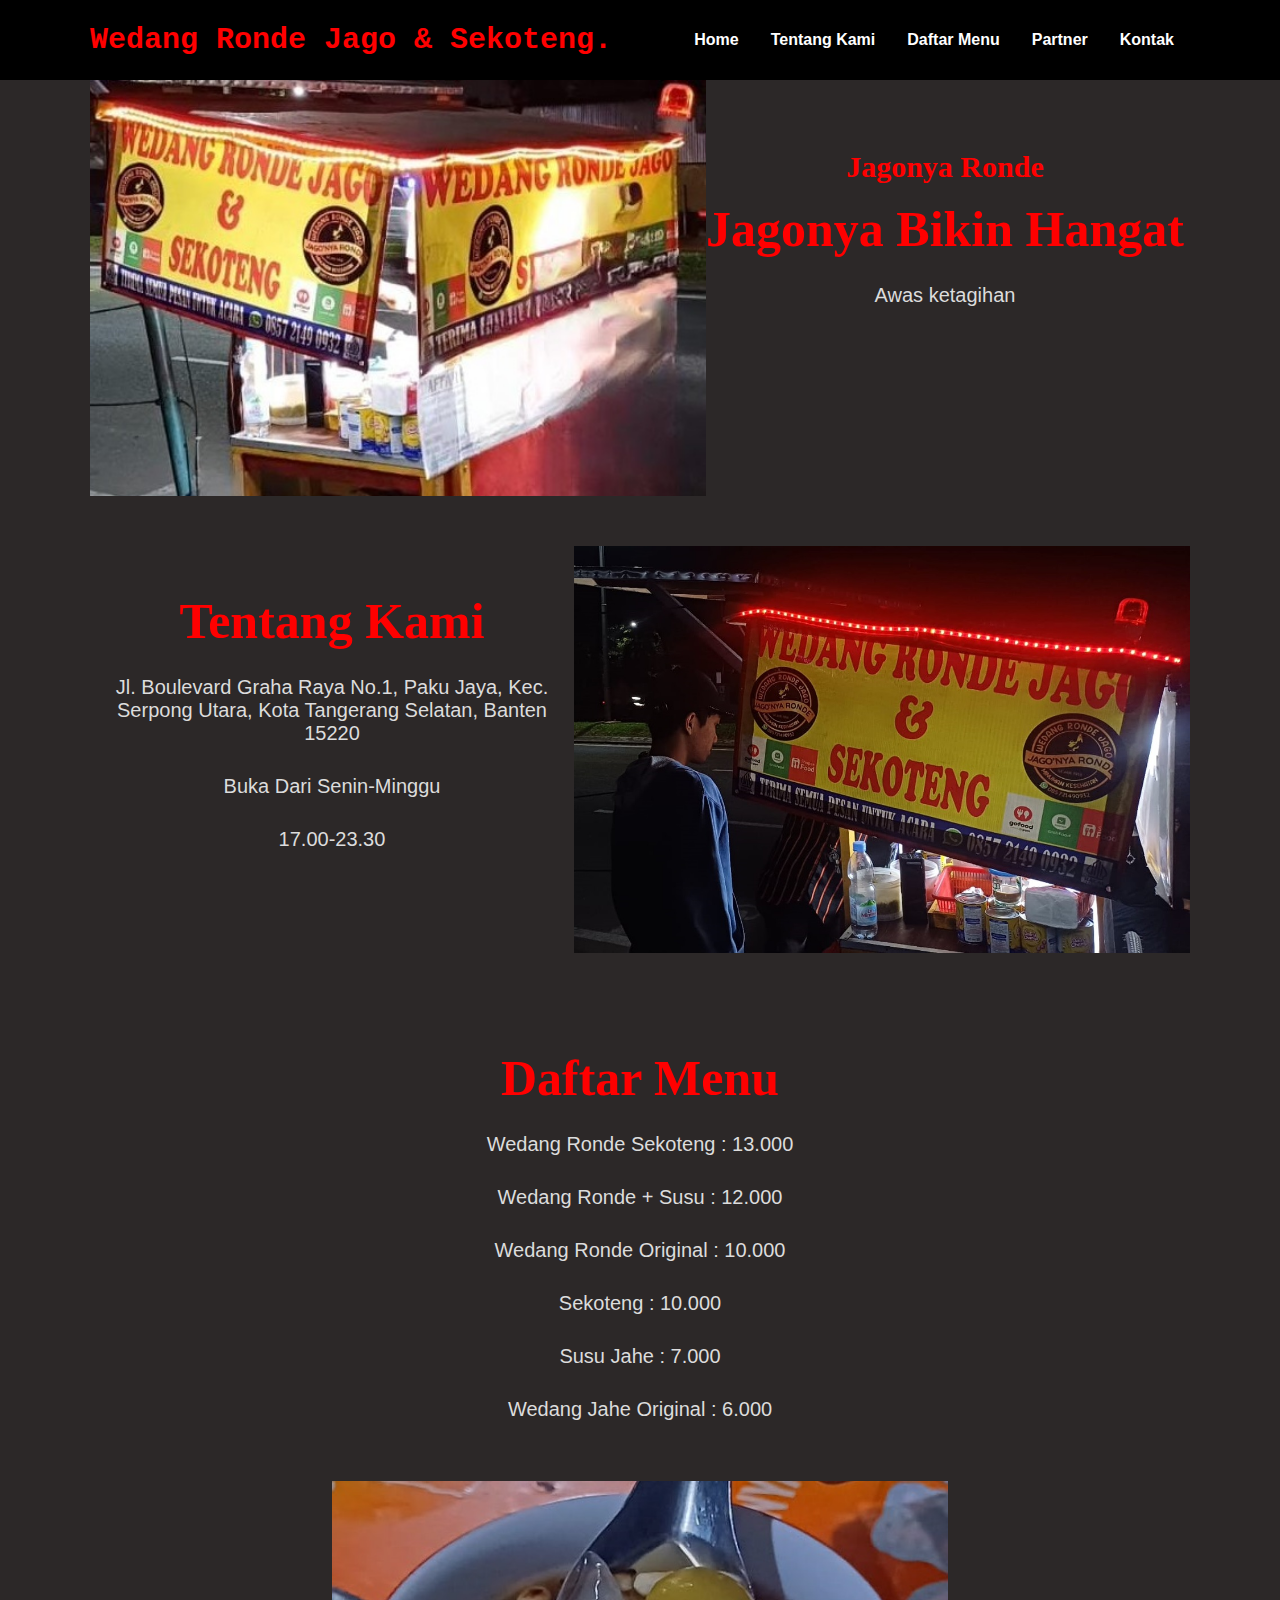
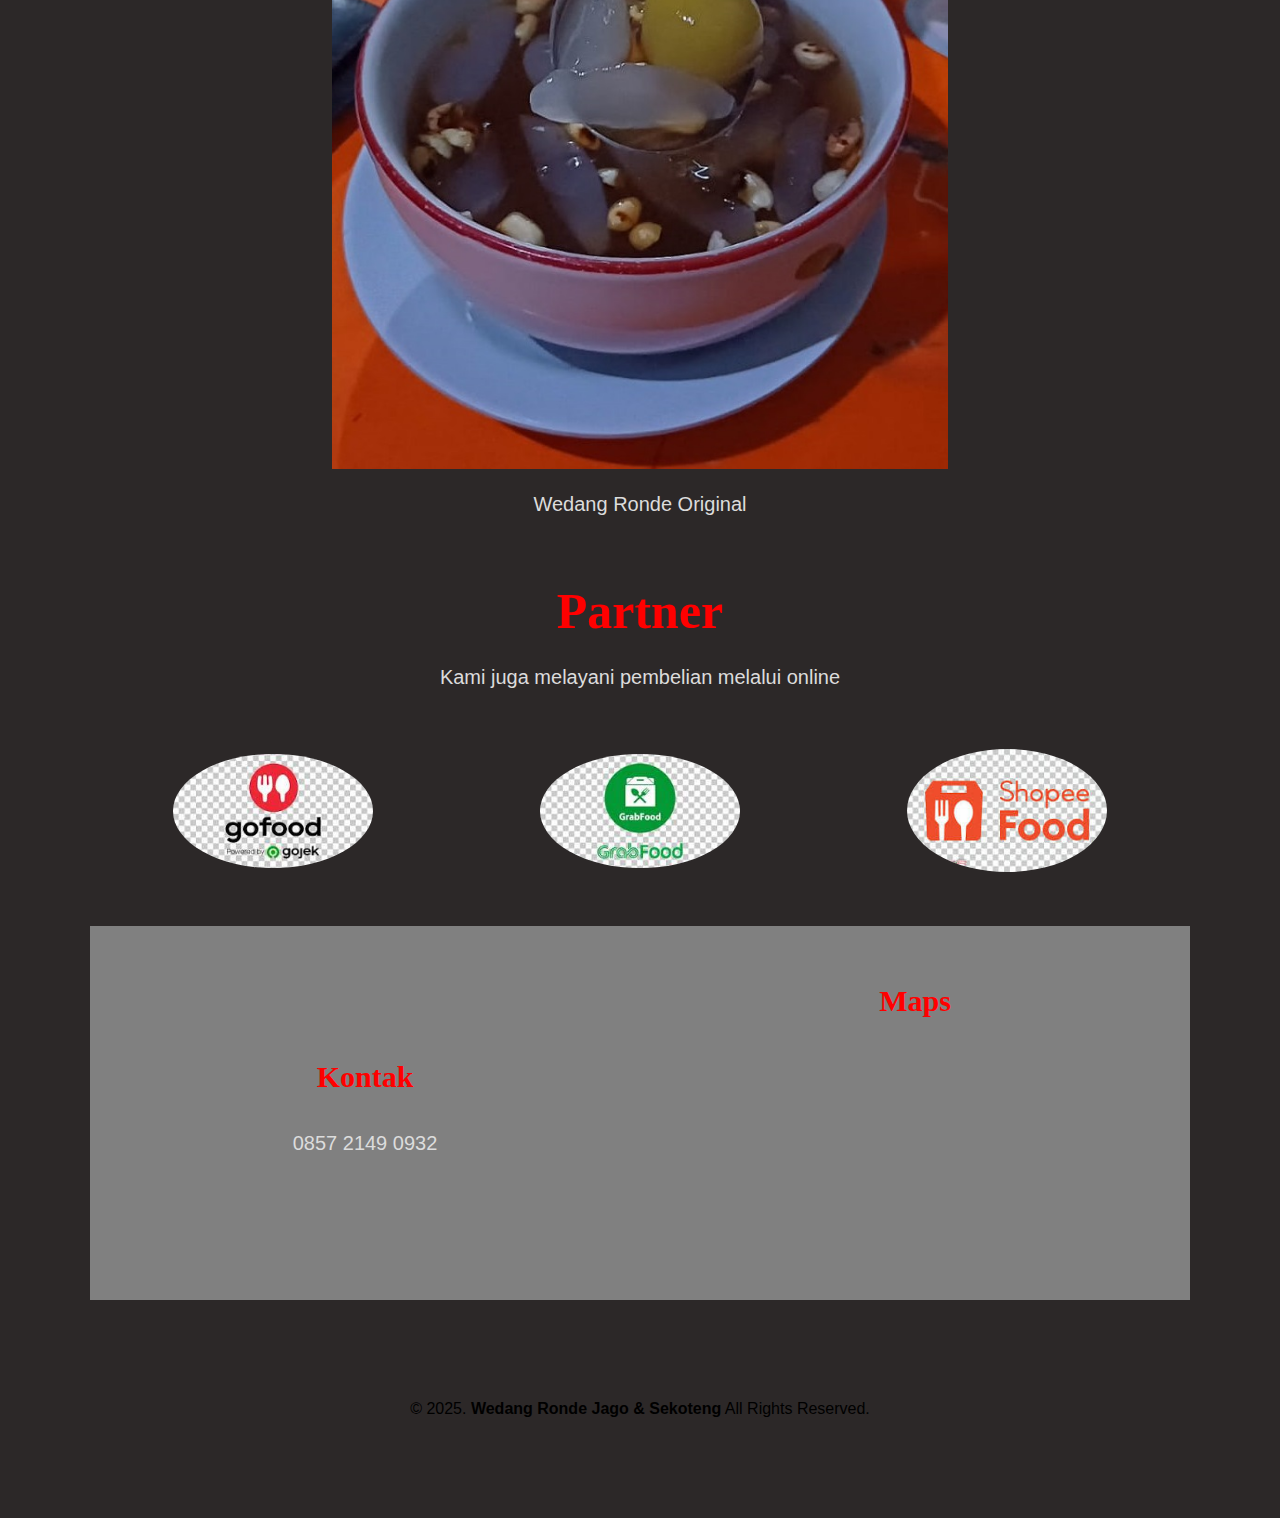
<file: index.html>
<!DOCTYPE html>
<html lang="en">
<head>
    <meta charset="UTF-8">
    <meta name="viewport" content="width=device-width, initial-scale=1.0">
    <title>Wedang Ronde Jago & Sekoteng</title>
    <link rel="stylesheet" href="style.css">
</head>
<body>
    <nav>
        <div class="wrapper">
            <div class="logo"><a href=''>Wedang Ronde Jago & Sekoteng.</a></div>
            <a href="#" class="tombol-menu">
                <span class="garis"></span>
                <span class="garis"></span>
                <span class="garis"></span>
            </a>
            <div class="menu">
                <ul>
                    <li><a href="#home">Home</a></li>
                    <li><a href="#courses">Tentang Kami</a></li>
                    <li><a href="#tutors">Daftar Menu</a></li>
                    <li><a href="#partners">Partner</a></li>
                    <li><a href="#contact">Kontak</a></li>
                </ul>
            </div>
        </div>
    </nav>
    <div class="wrapper">
        <!-- untuk home -->
        <section id="home">
            <img src="bahan 1.jpg"/>
            <div class="kolom">
                <p class="deskripsi">Jagonya Ronde</p>
                <h2>Jagonya Bikin Hangat</h2>
                <p>Awas ketagihan</p>
            </div>
        </section>

        <!-- untuk courses -->
        <section id="courses">
            <div class="kolom">
                <h2>Tentang Kami</h2>
                <p>Jl. Boulevard Graha Raya No.1, Paku Jaya, Kec. Serpong Utara, Kota Tangerang Selatan, Banten 15220</p>
                <p>Buka Dari Senin-Minggu</p>
                <p>17.00-23.30</p>
            </div>
            <img src="bahan 2.jpg"/>
        </section>

        <!-- untuk tutors -->
        <section id="tutors">
            <div class="tengah">
                <div class="kolom">
                    <h2>Daftar Menu</h2>
                    <p>Wedang Ronde Sekoteng : 13.000</p>
                    <p>Wedang Ronde + Susu   : 12.000</p>
                    <p>Wedang Ronde Original : 10.000</p>
                    <p>Sekoteng              : 10.000</p>
                    <p>Susu Jahe             :  7.000</p>
                    <p>Wedang Jahe Original  :  6.000</p>
                </div>

                <div class="tutor-list">
                    <div class="kartu-tutor">
                        <img src="bahan 6.jpg"/>
                        <p>Wedang Ronde Original</p>
                    </div>

        <!-- untuk partners -->
        <section id="partners">
            <div class="tengah">
                <div class="kolom">
                    <h2>Partner</h2>
                    <p>Kami juga melayani pembelian melalui online</p>
                </div>

                <div class="partner-list">
                    <div class="kartu-partner">
                        <img src="bahan 3.jpeg"/>
                    </div>
                    <div class="kartu-partner">
                        <img src="bahan 4.jpeg">
                    </div>
                    <div class="kartu-partner">
                        <img src="bahan 5.jpeg"/>
                    </div>
                </div>
            </div>
        </section>
    </div>

    <div id="contact">
        <div class="wrapper">
            <div class="footer">
                <div class="footer-section">
                    <h3>Kontak</h3>
                    <p>0857 2149 0932</p>
                </div>
                <div class="footer-section">
                    <h3>Maps</h3>
                    <iframe src="https://www.google.com/maps/embed?pb=!1m18!1m12!1m3!1d3966.236969512134!2d106.67852367409645!3d-6.23246066103258!2m3!1f0!2f0!3f0!3m2!1i1024!2i768!4f13.1!3m3!1m2!1s0x2e69fb27a1eec80f%3A0x5ebf4b1c0281d26e!2sWEDANG%20RONDE%20JAGO%20GRAHA%20RAYA!5e0!3m2!1sid!2sid!4v1740928418302!5m2!1sid!2sid" width="250" height="200" style="border:0;" allowfullscreen="" loading="lazy" referrerpolicy="no-referrer-when-downgrade"></iframe>
                </div>
            </div>
        </div>
    </div>

    <div id="copyright">
        <div class="wrapper">
            &copy; 2025. <b>Wedang Ronde Jago & Sekoteng</b> All Rights Reserved.
        </div>
    </div>
    
</body>
</html>
</file>
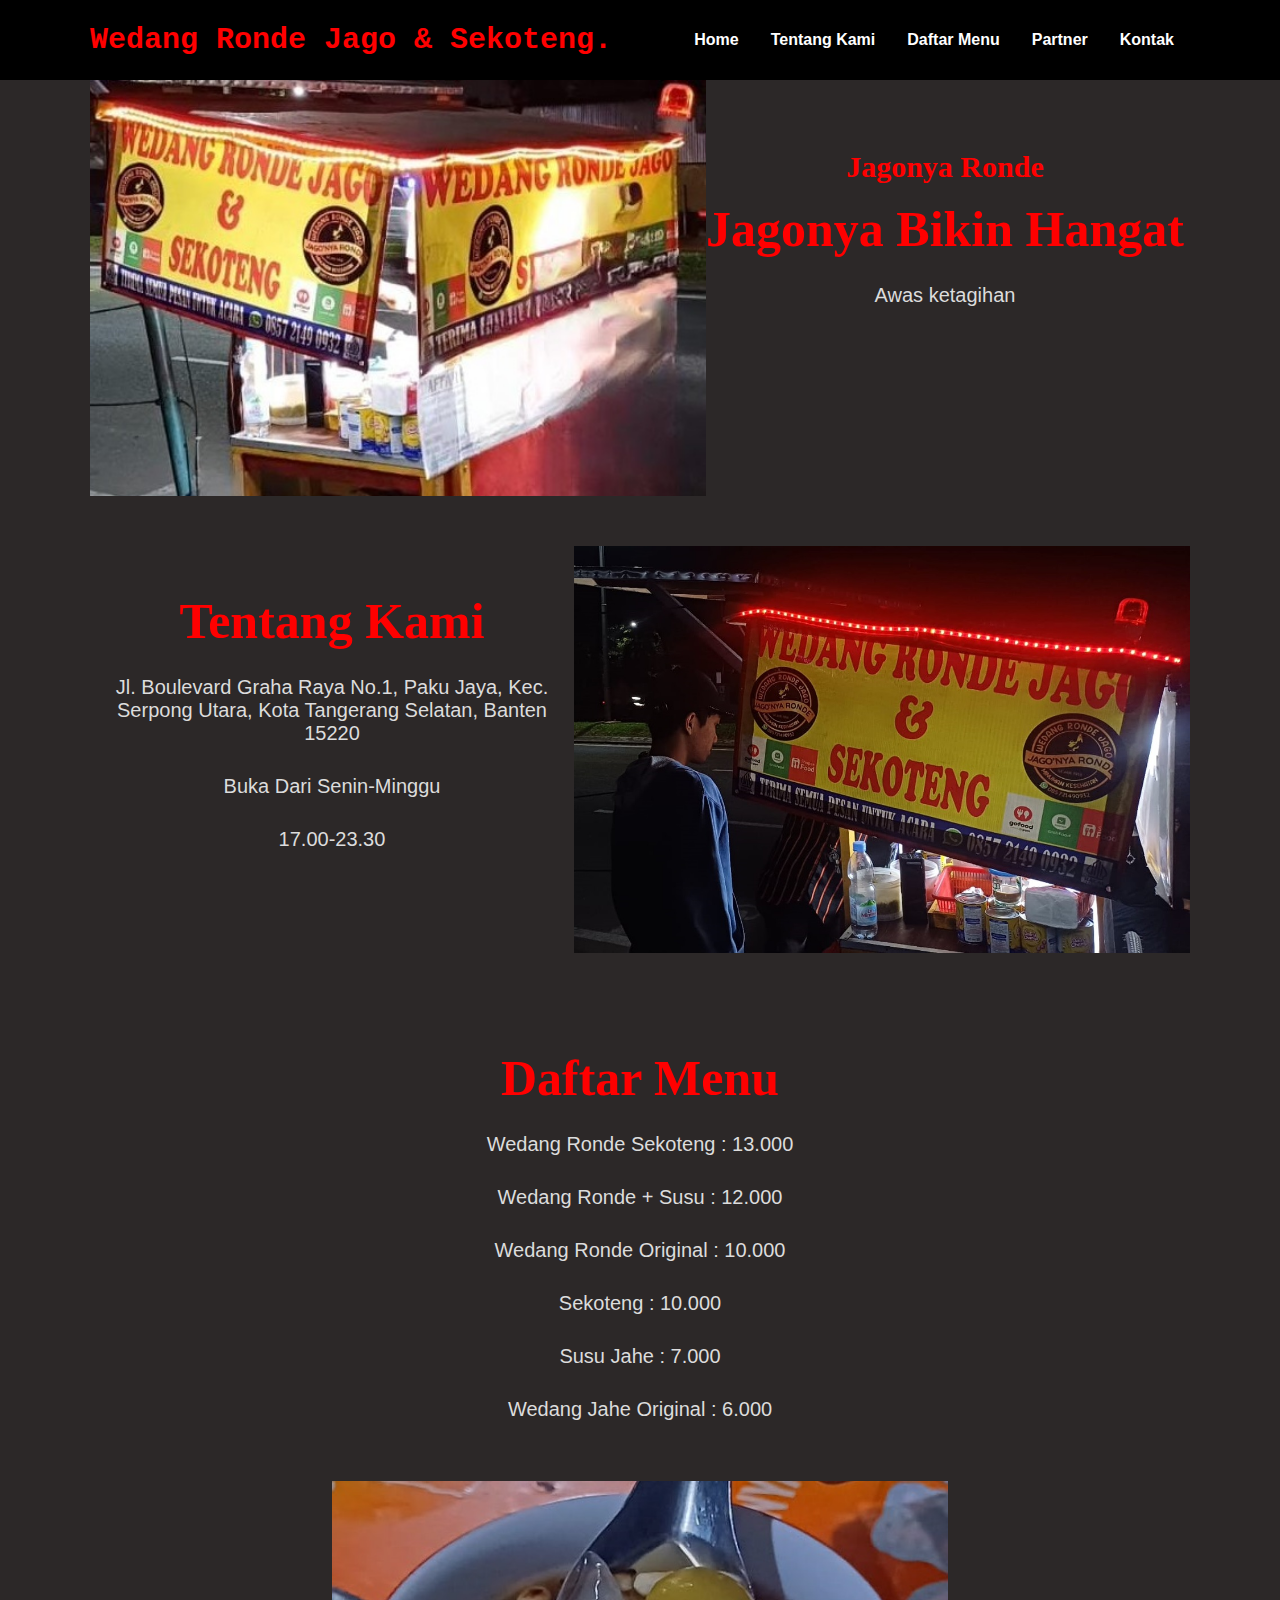
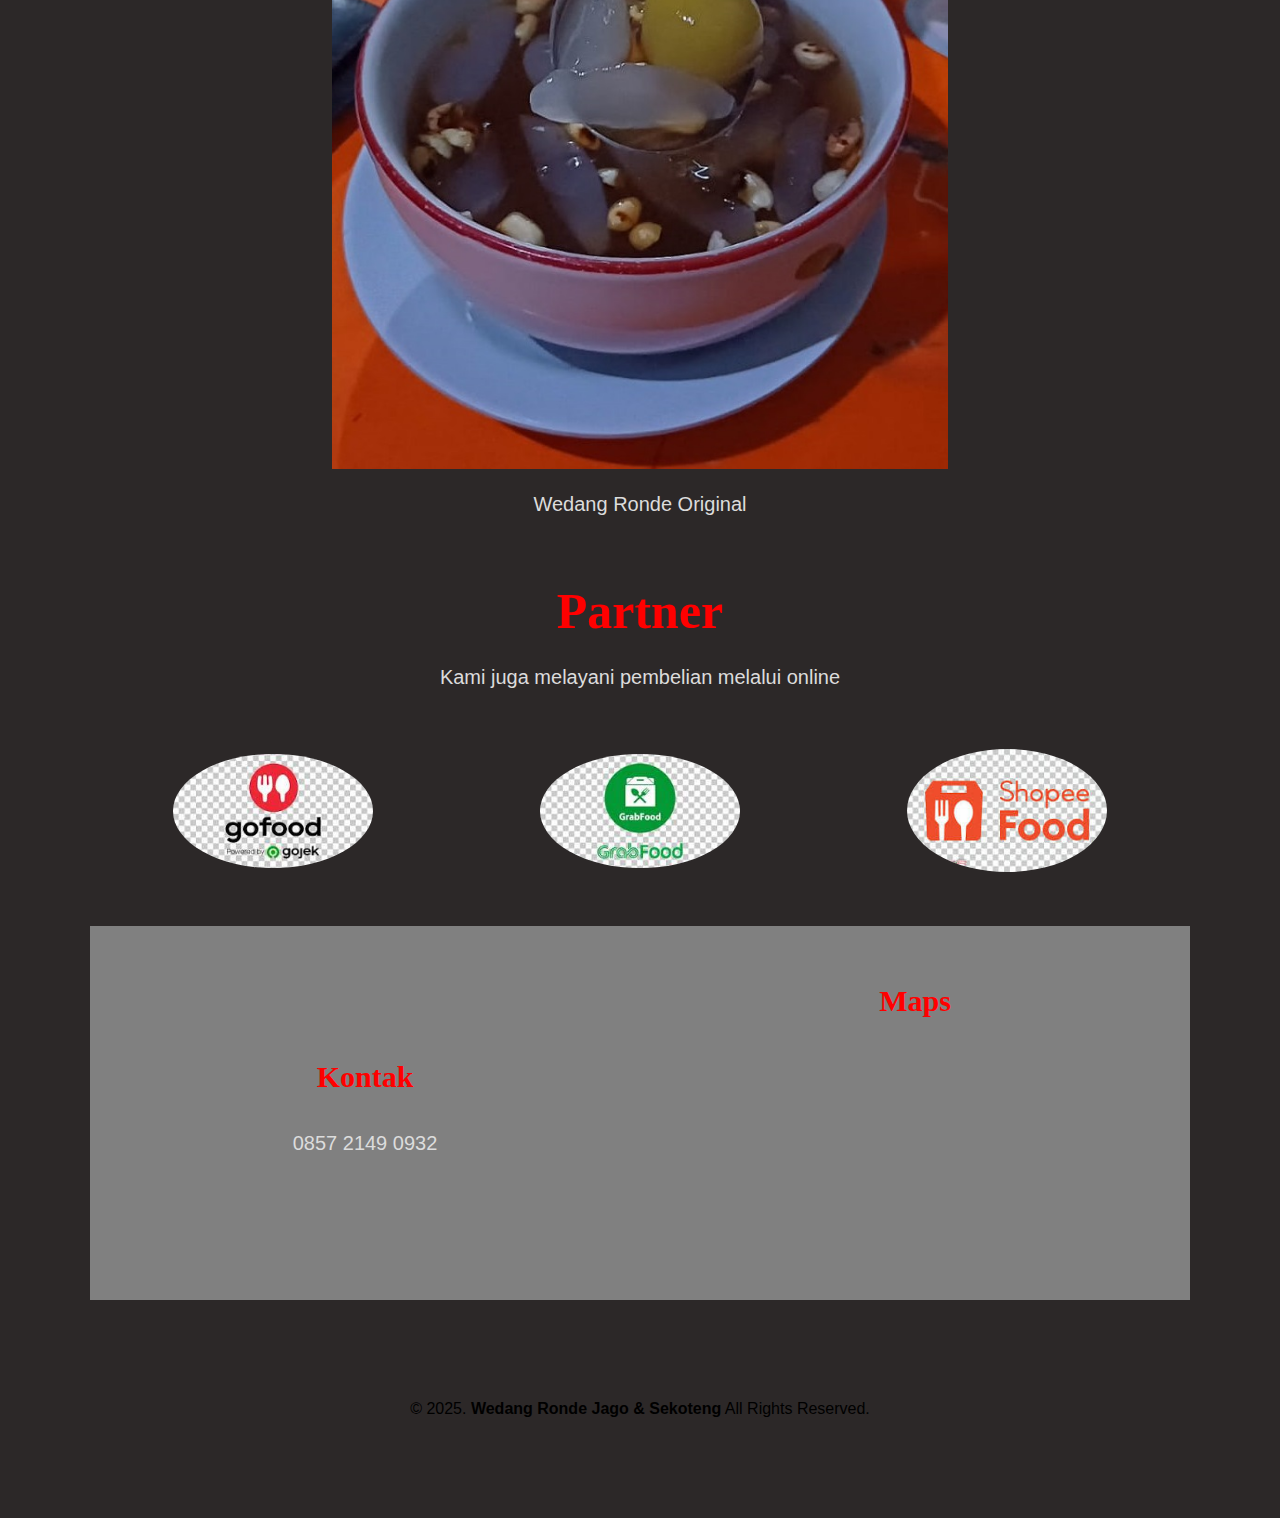
<file: Christama.html>
<!DOCTYPE html>
<html lang="en">
<head>
    <meta charset="UTF-8">
    <meta name="viewport" content="width=device-width, initial-scale=1.0">
    <title>Wedang Ronde Jago & Sekoteng</title>
    <link rel="stylesheet" href="style.css">
</head>
<body>
    <nav>
        <div class="wrapper">
            <div class="logo"><a href=''>Wedang Ronde Jago & Sekoteng.</a></div>
            <a href="#" class="tombol-menu">
                <span class="garis"></span>
                <span class="garis"></span>
                <span class="garis"></span>
            </a>
            <div class="menu">
                <ul>
                    <li><a href="#home">Home</a></li>
                    <li><a href="#courses">Tentang Kami</a></li>
                    <li><a href="#tutors">Daftar Menu</a></li>
                    <li><a href="#partners">Partner</a></li>
                    <li><a href="#contact">Kontak</a></li>
                </ul>
            </div>
        </div>
    </nav>
    <div class="wrapper">
        <!-- untuk home -->
        <section id="home">
            <img src="bahan 1.jpg"/>
            <div class="kolom">
                <p class="deskripsi">Jagonya Ronde</p>
                <h2>Jagonya Bikin Hangat</h2>
                <p>Awas ketagihan</p>
            </div>
        </section>

        <!-- untuk courses -->
        <section id="courses">
            <div class="kolom">
                <h2>Tentang Kami</h2>
                <p>Jl. Boulevard Graha Raya No.1, Paku Jaya, Kec. Serpong Utara, Kota Tangerang Selatan, Banten 15220</p>
                <p>Buka Dari Senin-Minggu</p>
                <p>17.00-23.30</p>
            </div>
            <img src="bahan 2.jpg"/>
        </section>

        <!-- untuk tutors -->
        <section id="tutors">
            <div class="tengah">
                <div class="kolom">
                    <h2>Daftar Menu</h2>
                    <p>Wedang Ronde Sekoteng : 13.000</p>
                    <p>Wedang Ronde + Susu   : 12.000</p>
                    <p>Wedang Ronde Original : 10.000</p>
                    <p>Sekoteng              : 10.000</p>
                    <p>Susu Jahe             :  7.000</p>
                    <p>Wedang Jahe Original  :  6.000</p>
                </div>

                <div class="tutor-list">
                    <div class="kartu-tutor">
                        <img src="bahan 6.jpg"/>
                        <p>Wedang Ronde Original</p>
                    </div>

        <!-- untuk partners -->
        <section id="partners">
            <div class="tengah">
                <div class="kolom">
                    <h2>Partner</h2>
                    <p>Kami juga melayani pembelian melalui online</p>
                </div>

                <div class="partner-list">
                    <div class="kartu-partner">
                        <img src="bahan 3.jpeg"/>
                    </div>
                    <div class="kartu-partner">
                        <img src="bahan 4.jpeg">
                    </div>
                    <div class="kartu-partner">
                        <img src="bahan 5.jpeg"/>
                    </div>
                </div>
            </div>
        </section>
    </div>

    <div id="contact">
        <div class="wrapper">
            <div class="footer">
                <div class="footer-section">
                    <h3>Kontak</h3>
                    <p>0857 2149 0932</p>
                </div>
                <div class="footer-section">
                    <h3>Maps</h3>
                    <iframe src="https://www.google.com/maps/embed?pb=!1m18!1m12!1m3!1d3966.236969512134!2d106.67852367409645!3d-6.23246066103258!2m3!1f0!2f0!3f0!3m2!1i1024!2i768!4f13.1!3m3!1m2!1s0x2e69fb27a1eec80f%3A0x5ebf4b1c0281d26e!2sWEDANG%20RONDE%20JAGO%20GRAHA%20RAYA!5e0!3m2!1sid!2sid!4v1740928418302!5m2!1sid!2sid" width="250" height="200" style="border:0;" allowfullscreen="" loading="lazy" referrerpolicy="no-referrer-when-downgrade"></iframe>
                </div>
            </div>
        </div>
    </div>

    <div id="copyright">
        <div class="wrapper">
            &copy; 2025. <b>Wedang Ronde Jago & Sekoteng</b> All Rights Reserved.
        </div>
    </div>
    
</body>
</html>
</file>
<file: style.css>
* {
    text-decoration: none;
    margin: 0px;
    padding: 0px;
}

body {
    margin: 0px;
    padding: 0px;
    font-family: 'Open Sans',sans-serif;
    background-color: rgb(44, 40, 40);
}

.wrapper {
    width: 1100px;
    margin: auto;
    position: relative;
}

.logo a {
    font-size: 30px;
    font-weight: 800;
    float: left;
    font-family: courier;
    color: red;
}

.menu {
    float: right;
}

nav {
    width: 100%;
    margin: auto;
    display: flex;
    line-height: 80px;
    position: sticky;
    position: -webkit-sticky; 
    top: 0;
    background: #000000;
    z-index: 1;
    border-bottom:1px grey;
}

nav ul {
    list-style-type: none;
    margin: 0;
    padding: 0;
    overflow: hidden;
}

nav ul li {
    float: left;
}

nav ul li a {
    color: rgb(255, 255, 255);
    font-weight: bold;
    text-align: center;
    padding: 0px 16px 0px 16px;
    text-decoration: none;
}

nav ul li a:hover {
    text-decoration: underline;
}

section {
    margin: auto;
    display: flex;
    margin-bottom: 50px;
}

img {
    width: 56%;
    height: 70%;
    object-fit: cover;
}

.kolom {
    margin-top: 50px;
    margin-bottom: 50px;
}

.kolom .deskripsi {
    font-size: 30px;
    font-weight: 800;
    font-family: 'comic sans ms';
    text-align: center;
    color: red;
}

h2 {
    font-family: 'comic sans ms';
    font-weight: 800;
    font-size: 50px;
    margin-bottom: 20px;
    color: red;
    width: 100%;
    line-height: 50px;
    text-align: center;
}

p {
    margin: 10px 0px 10px 0px;
    padding: 10px 0px 10px 0px;
    text-align: center;
    font-size: 20px;
    color: gainsboro;
}

.tengah {
    text-align: center;
    width: 100%;
}

.partner-list {
    width: 100%;
    position: relative;
    display: flex;
    flex-wrap: wrap;
}

.kartu-partner {
    width: 30%;
    margin: auto;
}

.kartu-partner img {
    width: 200px;
    border-radius: 50%;
}

#contact {
    background: gray;
    padding:50px 0px 50px 0px;
}

.footer {
    width: 100%;
    position: relative;
    display: flex;
    flex-wrap: wrap;
    margin: auto;
}

.footer-section {
    width: 20%;
    margin: auto;
}

h3 {
    font-family: 'comic sans ms';
    font-weight: 800;
    font-size: 30px;
    margin-bottom: 20px;
    color: red;
    width: 100%;
    line-height: 50px;
}

#copyright {
    text-align: center;
    width: 100%;
    padding: 50px 0px 50px 0px;
    margin-top: 50px;
}

.wrapper {
    color: black;
}

@media screen and (max-width: 991.98px) {
    .wrapper {
        width: 90%;
    }

    .logo a {
        display: block;
        width: 100%;
        text-align: center;
    }

    nav .menu {
        width: 100%;
        margin: 0;
    }

    nav .menu ul {
        text-align: center;
        margin: auto;
        line-height: 60px;
    }

    nav .menu ul li {
        display: inline-block;
        float: none;
    }

    section {
        display: block;
    }

    section img {
        display: block;
        width: 100%;
        height: auto;
    }
    
    .kartu-partner {
        width: 50%;
    }
}

.tombol-menu {
    position: absolute;
    top: 1.7rem;
    right: 1rem;
    display: none;
    flex-direction: column;
    justify-content: space-between;
    width: 30px;
    height: 20px;
}

.tombol-menu .garis {
    height: 3px;
    background-color: #3f72af;
}

@media screen and (max-width: 991.98px) {
    .logo a {
        display: inline;
    }
    .tombol-menu {
        display: flex;
    }
    nav .menu {
        display: none;
    }
    nav .menu.active {
        display: flex;
    }
    nav ul li {
        width:100%;
        border-bottom:1px solid #333333;
    }
}
</file>
